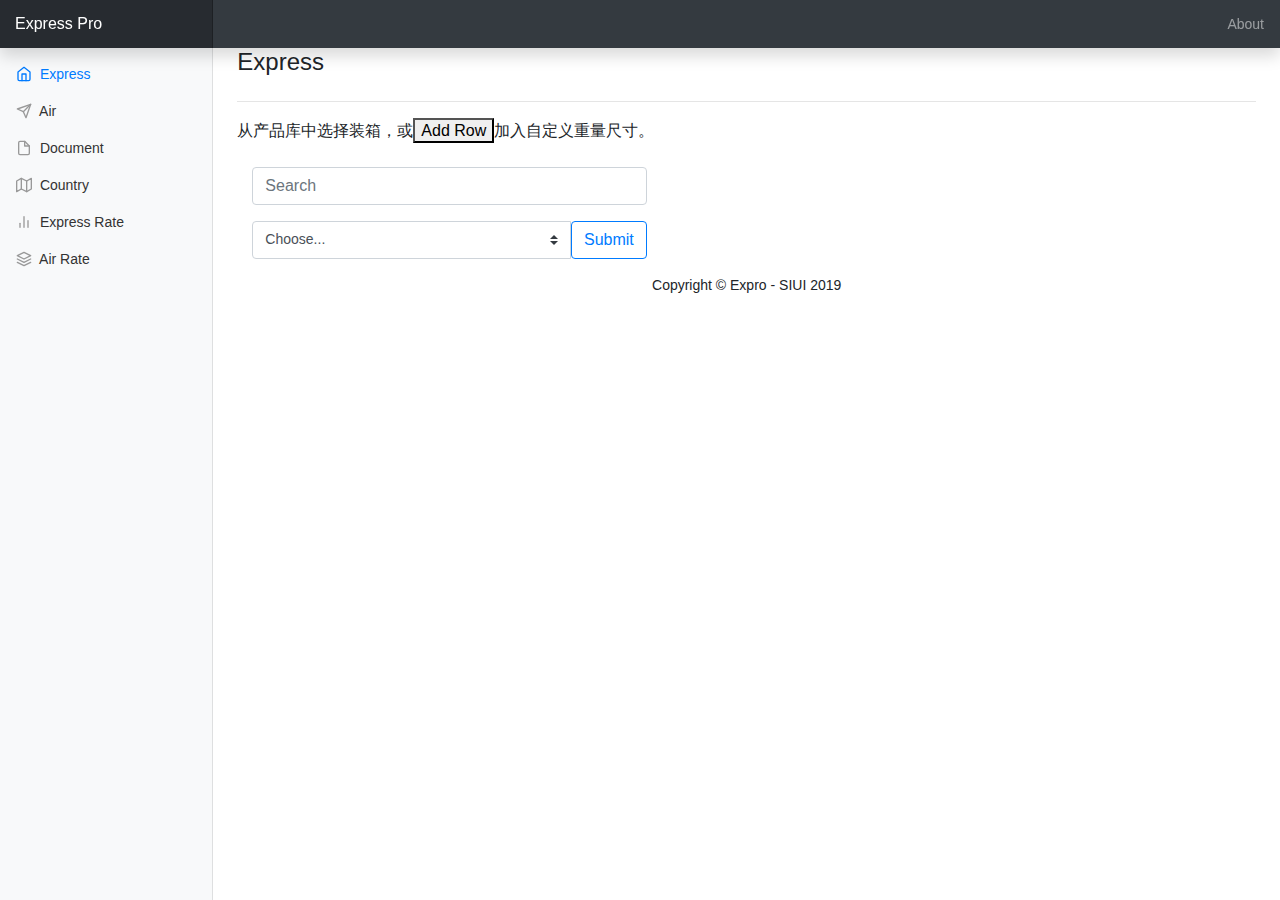
<file: index.html>
<!doctype html>
<html lang="en">
  <head>
    <meta charset="utf-8">
    <link rel="icon" href="https://github.com/fluidicon.png" type="image/png">
    <title>Home - Expro</title>
   
    <!-- Bootstrap core CSS-->
    <link rel="stylesheet" href="./css/bootstrap.min.css" >

    <!-- Page level plugin CSS-->
    <link rel="stylesheet" href="./css/jquery.dataTables.min.css" >

    <!-- Custom styles for this template -->
    <link rel="stylesheet" href="./css/dashboard.css" >
  </head>

  <body>
    <nav class="navbar navbar-dark fixed-top bg-dark flex-md-nowrap p-0 shadow">
        <a class="navbar-brand col-sm-3 col-md-2 mr-0" href="./index.html">Express Pro</a>        
        <ul class="navbar-nav px-3">
          <li class="nav-item text-nowrap">
            <a class="nav-link" href="./about.html">About</a>
          </li>
        </ul>
    </nav>    
    <div class="container-fluid">
        <div class="row">

          <!-- sidebar -->
          <nav class="col-md-2 d-none d-md-block bg-light sidebar">
            <div class="sidebar-sticky">
              <ul class="nav flex-column">
                <li class="nav-item">
                  <a class="nav-link active" href="./index.html"  >
                    <span data-feather="home"></span>
                    Express <span class="sr-only">(current)</span>
                  </a>
                </li>
                <li class="nav-item">
                  <a class="nav-link" target="_blank" href="./air.html" >
                    <span data-feather="send"></span>
                    Air
                  </a>
                </li>
                <li class="nav-item">
                  <a class="nav-link" href="./document.html">
                    <span data-feather="file"></span>
                    Document
                  </a>
                </li>
                <li class="nav-item">
                  <a class="nav-link" href="./country.html">
                    <span data-feather="map"></span>
                    Country
                  </a>
                </li>
                <li class="nav-item">
                  <a class="nav-link" href="./expressrate.html">
                    <span data-feather="bar-chart-2"></span>
                    Express Rate
                  </a>
                </li>
                <li class="nav-item">
                  <a class="nav-link" href="./airrate.html">
                    <span data-feather="layers"></span>
                    Air Rate
                  </a>
                </li>
              </ul>
            </div>
          </nav>
    <!-- sidebar End -->
      
          <main role="main" class="col-md-9 ml-sm-auto col-lg-10 px-4">            
          <h4>Express</h4>
          <!-- table-responsive -->  

          <div class="table-responsive">
            <table class="table table-striped table-hover table-sm "  id="dataTable" width="100%" cellspacing="0" >
              <!-- js读取列表. --> 
            </table>
          </div>  
          <hr>

          <h6>从产品库中选择装箱，或<button id="btnexpressaddrow" >Add Row</button>加入自定义重量尺寸。</h6>

          <div class="table-responsive">
              <table class="table table-striped table-hover table-sm "  id="selecttable" >
              <!-- js读取列表. --> 
              </table>
          </div>  

          <div class="col-md-5 mb-3">
            <div class="input-group mb-3" name="divsearch" >
              <input type="text" class="form-control" id="inputSearch" placeholder="Search"  >
              <!-- 搜索文本框 -->
            </div>
          </div>

          <!-- 国家下拉菜单 -->
          <div class="col-md-5 mb-3">
            <div class="input-group mb-3">
              <select class="custom-select" id="countryselect">
                <option selected>Choose...</option>
                <option value="1">One</option>
                <option value="2">Two</option>
                <option value="3">Three</option>
              </select>
              <button class="btn btn-outline-primary"  data-toggle="modal" data-target="#zoneandrateModal" >Submit</button>
            </div>
          </div>

          <!-- Table End -->

      <!-- Sticky Footer -->
      <footer class="sticky-footer">
        <div class="container my-auto">
          <div class="copyright text-center my-auto">
              <span>Copyright © Expro - SIUI  2019</span>
          </div>
        </div>
      </footer>
    
    </main>
  </div>
</div>



  <!-- Scroll to Top Button-->
  <a class="scroll-to-top rounded" href="#page-top">UPUP
      <span data-feather="file-text"></span>
  </a>



   <!-- Modal-->
   <div class="modal fade" id="zoneandrateModal" tabindex="-1" role="dialog" aria-labelledby="exampleModalLabel" aria-hidden="true">
      <div  id="modalDialog" class="modal-dialog" role="document">
          <div class="modal-content">
              <div class="modal-header">
                  <h5 class="modal-title capitalize" id="exampleModalLabel" >Ready to Leave?</h5>
                  <button class="close" type="button" data-dismiss="modal" aria-label="Close">
                      <span aria-hidden="true">×</span>
                  </button>
              </div>
              <div class="modal-body">
            <!--
                  <div class="form-group row">

                      <label for="txtweight" class="col-sm-2 col-form-label col-form-label-sm">Weight</label>
                      <div class="col-sm-8">
                          <input type="text" class="form-control" id="txtweight" placeholder="" value="" required>                             
                      </div>
                  </div>
                  -->
                  <div class="table-responsive">
                      <table class="table table-striped table-sm table-hover display " id="expresstable">
                        <!-- 加入结果 -->
                      </table>
                  </div>
                  <h6 class="modal-title capitalize" id="countryremark" >Ready to Leave?</h6>
              </div>
              <div class="modal-footer">
                  <button class="btn btn-outline-primary" type="button" data-dismiss="modal">关闭</button>                      
              </div>
          </div>
      </div>
  </div>
  <!-- Modal END -->

  <!-- feather 图标 -->
<script src="./js/feather.js"></script>
<script>
    feather.replace()
</script>
<!-- Bootstrap core JavaScript-->
<script src="./js/jquery-3.3.1.js"></script>
<script src="./js/jquery-ui.js"></script>
<script src="./js/popper.min.js" ></script>
<script src="./js/bootstrap.min.js"></script>
     
<!-- Page level plugin JavaScript-->        
<script src="./js/jquery.dataTables.min.js"></script>
      
<!-- 读取JSON文件，相当于数据库 scripts for this page--> 

<script src="./json/json_product.js"></script> 
<script src="./json/json_countrysortbyname.js"></script>   
<script src="./json/json_country.js"></script>     
<script src="./json/json_currencyrate.js"></script>  
<script src="./json/json_freightFedexIEE.js"></script>
<script src="./json/json_freightFedexIPE.js"></script>  
<script src="./json/json_freightHkd.js"></script>  
<script src="./json/json_freightHkt.js"></script>  
<script src="./json/json_freightStd.js"></script>  
<script src="./json/json_freightUpsExpedited.js"></script>  
<script src="./json/json_freightUpsSaver.js"></script>  
<script src="./json/json_fuelSurcharge.js"></script>
           
  
<!-- Demo scripts for this page-->
<script src="./js/site.js"></script>

<!-- 获取产品列表 -->
<script src="./script/index_gettable.js"></script>

<!-- 填充已经选取产品的列表，计算统计行. -->
<script src="./script/index_handledata.js"></script>

<!-- 计算运费. -->
<script src="./script/index_getzonerate.js"></script>

<script>
    $(document).ready(function(){

        $("#modalDialog").draggable();//为模态对话框添加拖拽
        $("#zoneandrateModal").css("overflow", "hidden");//禁止模态对话框的半透明背景滚动

    })
</script>

</html>
</file>
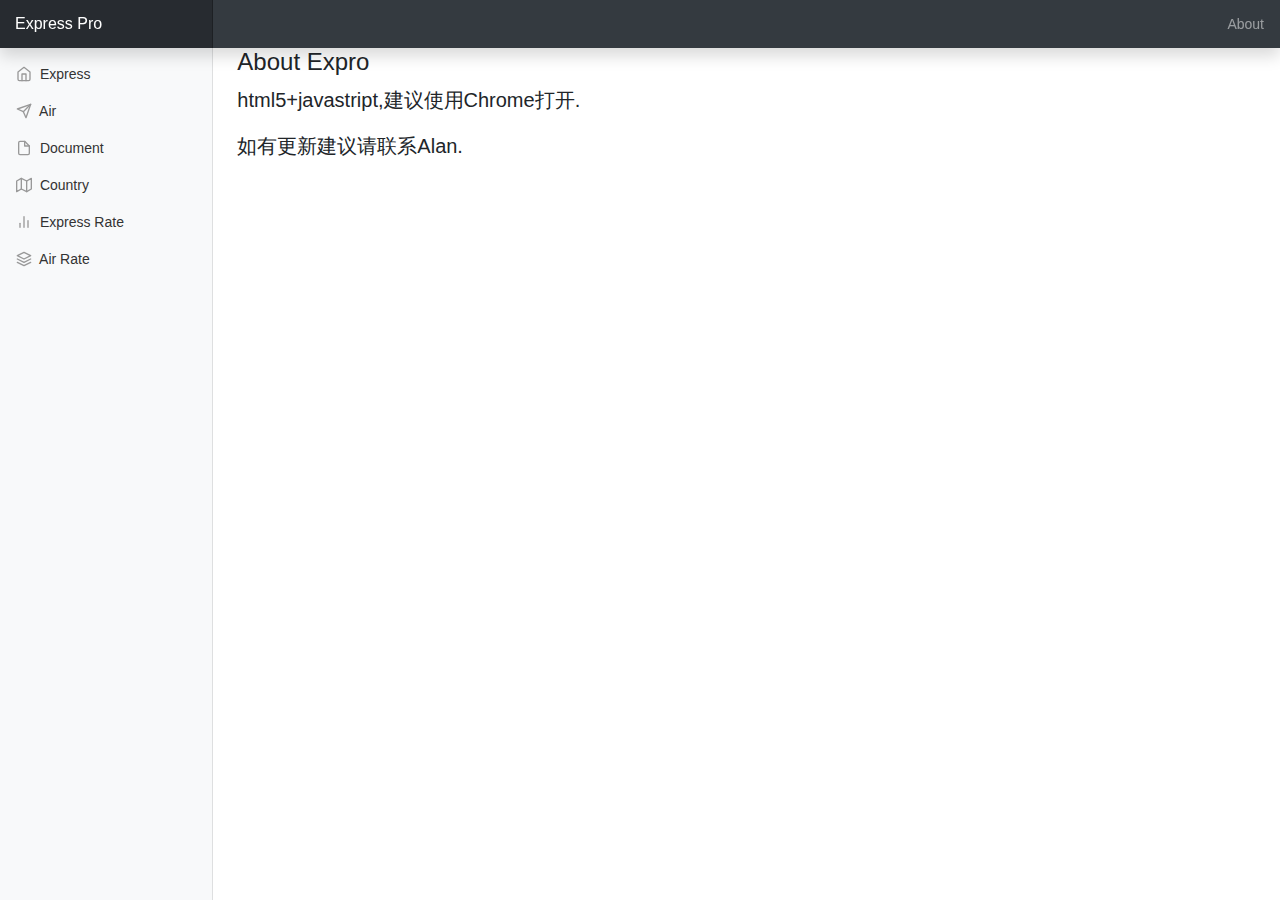
<file: about.html>
<!doctype html>
<html lang="en">
  <head>
    <meta charset="utf-8">
    <link rel="icon" href="https://github.com/fluidicon.png" type="image/png">
    <title>About - Expro</title>
   
    <!-- Bootstrap core CSS-->
    <link rel="stylesheet" href="./css/bootstrap.min.css" >

    <!-- Page level plugin CSS-->
    <link rel="stylesheet" href="./css/jquery.dataTables.min.css" >

    <!-- Custom styles for this template -->
    <link rel="stylesheet" href="./css/dashboard.css" >
  </head>
  <body>
      <nav class="navbar navbar-dark fixed-top bg-dark flex-md-nowrap p-0 shadow">
                <a class="navbar-brand col-sm-3 col-md-2 mr-0" href="#">Express Pro</a>
                <ul class="navbar-nav px-3">
                    <li class="nav-item text-nowrap">
                        <a class="nav-link" href="./about.html">About</a>
                      </li>
                  </ul>
      </nav>
      <div class="container-fluid">
          <div class="row">
                      <!-- sidebar -->
                      <nav class="col-md-2 d-none d-md-block bg-light sidebar">
                          <div class="sidebar-sticky">
                              <ul class="nav flex-column">
                                <li class="nav-item">
                                  <a class="nav-link " href="./index.html">
                                    <span data-feather="home"></span>
                                    Express 
                                  </a>
                                </li>
                                <li class="nav-item  ">
                                  <a class="nav-link " href="./air.html">
                                    <span data-feather="send"></span>
                                    Air 
                                  </a>
                                </li>
                                <li class="nav-item">
                                  <a class="nav-link " href="./document.html">
                                    <span data-feather="file"></span>
                                    Document 
                                  </a>
                                </li>
                                <li class="nav-item">
                                  <a class="nav-link  " href="./country.html">
                                    <span data-feather="map"></span>
                                    Country 
                                  </a>
                                </li>
                                <li class="nav-item">
                                  <a class="nav-link " href="./expressrate.html">
                                    <span data-feather="bar-chart-2"></span>
                                    Express Rate
                                  </a>
                                </li>
                                <li class="nav-item">
                                  <a class="nav-link " href="./airrate.html">
                                    <span data-feather="layers"></span>
                                    Air Rate
                                  </a>
                                </li>
                              </ul>
                            </div>
                          </nav>
                        <!-- sidebar End -->
                        <main role="main" class="col-md-9 ml-sm-auto col-lg-10 px-4">
                            <h4 >About Expro</h4>
                            <p class="lead">html5+javastript,建议使用Chrome打开.</p>
                            <p class="lead">如有更新建议请联系Alan.</p>
                               
                                
                            <!-- Table End -->
           
        
        

                     
                            
                            </main>
                            <!-- main End -->
                      </div>
                      <!-- Row End -->
                  </div>
                  <!-- container End -->
          
          
      
          <script src="./js/feather.js"></script>
          <script>    
          feather.replace()
          </script>
          
    <!-- Bootstrap core JavaScript-->    
    <script src="./js/jquery-3.3.1.js"></script>
    <script src="./js/popper.min.js" ></script>        
    <script src="./js/bootstrap.min.js" ></script>       
    <!-- Demo scripts for this page-->
    <script src="./js/site.js"></script>


  </body>
</html>
</file>
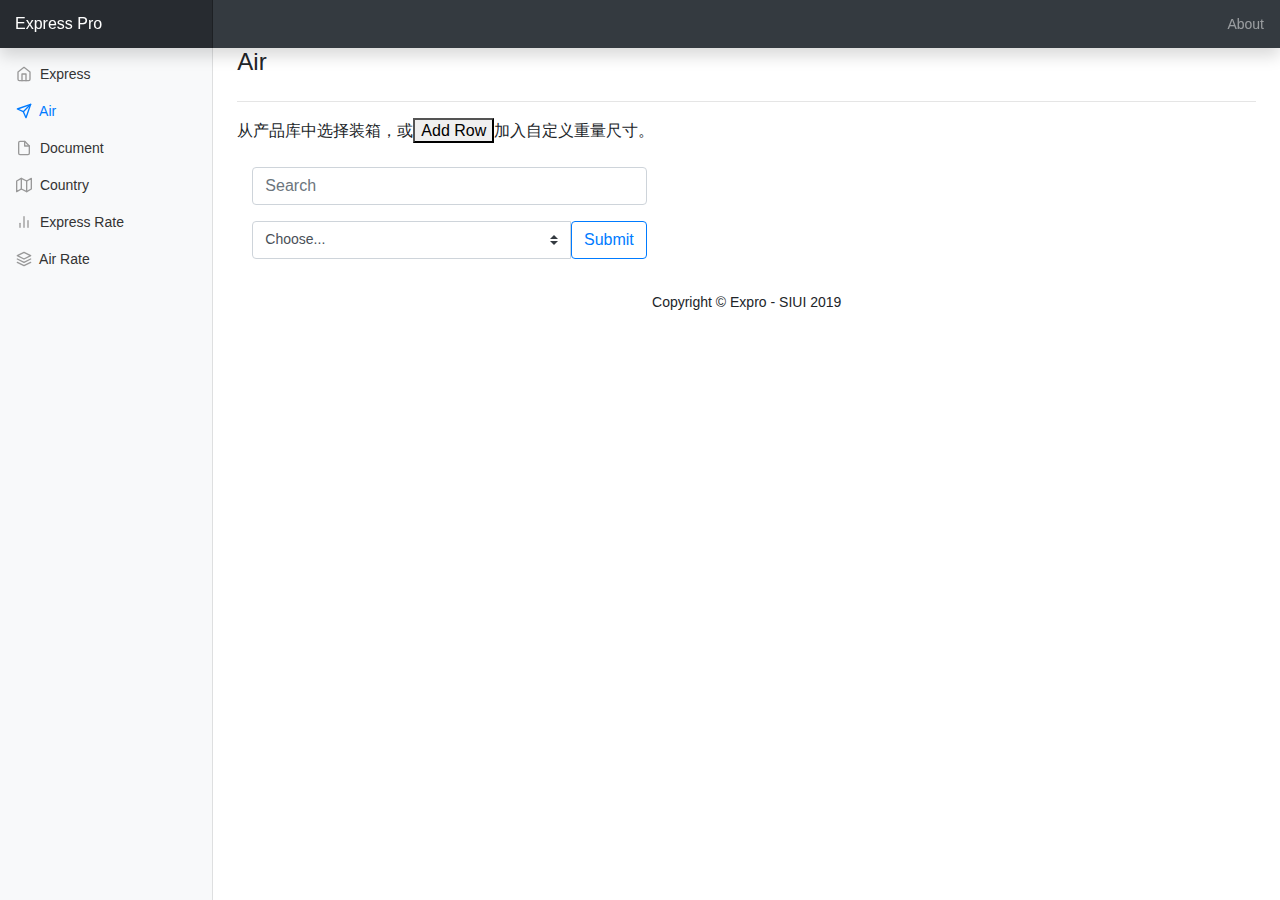
<file: air.html>
<!doctype html>
<html lang="en">
  <head>
    <meta charset="utf-8">
    <link rel="icon" href="https://github.com/fluidicon.png" type="image/png">
    <title>Air - Expro</title>    
     
    <!-- Bootstrap core CSS-->      
    <link rel="stylesheet" href="./css/bootstrap.min.css">
  
    <!-- Page level plugin CSS-->
    <link rel="stylesheet" href="./css/jquery.dataTables.min.css" >

    <!-- Custom styles for this template -->
    <link rel="stylesheet" href="./css/dashboard.css" >    
  </head>
  <body>
      <nav class="navbar navbar-dark fixed-top bg-dark flex-md-nowrap p-0 shadow">
                <a class="navbar-brand col-sm-3 col-md-2 mr-0" href="#">Express Pro</a>        
                <ul class="navbar-nav px-3">
                  <li class="nav-item text-nowrap">
                    <a class="nav-link" href="./about.html">About</a>
                  </li>
                </ul>
      </nav>
      <div class="container-fluid">
          <div class="row">
              <!-- sidebar -->
              <nav class="col-md-2 d-none d-md-block bg-light sidebar">
                  <div class="sidebar-sticky">
                      <ul class="nav flex-column">
                        <li class="nav-item">
                          <a class="nav-link " target="_blank" href="./index.html">
                            <span data-feather="home"></span>
                            Express 
                          </a>
                        </li>
                        <li class="nav-item  ">
                          <a class="nav-link active" href="./air.html">
                            <span data-feather="send"></span>
                            Air <span class="sr-only">(current)</span>
                          </a>
                        </li>
                        <li class="nav-item">
                          <a class="nav-link" href="./document.html">
                            <span data-feather="file"></span>
                            Document
                          </a>
                        </li>
                        <li class="nav-item">
                          <a class="nav-link" href="./country.html">
                            <span data-feather="map"></span>
                            Country
                          </a>
                        </li>
                        <li class="nav-item">
                          <a class="nav-link" href="./expressrate.html">
                            <span data-feather="bar-chart-2"></span>
                            Express Rate
                          </a>
                        </li>
                        <li class="nav-item">
                          <a class="nav-link" href="./airrate.html">
                            <span data-feather="layers"></span>
                            Air Rate
                          </a>
                        </li>
                      </ul>
                    </div>
                </nav>
                <!-- sidebar End -->
                
                <main role="main" class="col-md-9 ml-sm-auto col-lg-10 px-4">            
                  <h4>Air</h4>
                  <!-- table-responsive -->          
                  <div class="table-responsive">
                        <table class="table table-striped table-hover table-sm "  id="airproducttable" > 
                          <!--  加载空运货物列表.  -->
                        </table>
                  </div>                 
                  <hr>
               
                  <h6>从产品库中选择装箱，或<button  id="btnariaddrow" >Add Row</button>加入自定义重量尺寸。</h6>
                    <div class="table-responsive">
                      <table class="table table-striped table-sm table-hover table-sm "  id="airselecttable" >
                      <!--  加载空运选择货物列表.  -->
                      </table>
                    </div> 
  
                  
                      <div class="col-md-5 mb-3">
                              <div class="input-group mb-3" name="divairsearch" >                                 
                                      <input type="text" class="form-control" id="inputcitySearch" placeholder="Search"  >
                              </div>
                          
                      </div>
                      <div class="col-md-5 mb-3">
                          <div class="input-group mb-3">
                   
                          <select class="custom-select" id="cityselect">
                              <option selected>Choose...</option>
                              <option value="1">One</option>
                              <option value="2">Two</option>
                              <option value="3">Three</option>
                          </select>
                          <button class="btn btn-outline-primary" data-toggle="modal" data-target="#airrateModal" >Submit  </button>
                          </div>
                      </div>
                      <div class="col-md-5 mb-3">
                      
                      </div>
                                    
                  <!-- Table End -->
        
              <!-- Sticky Footer -->
              <footer class="sticky-footer">
                <div class="container my-auto">
                  <div class="copyright text-center my-auto">
                      <span>Copyright © Expro - SIUI  2019</span>
                  </div>
                </div>
              </footer>
            
            </main>
          </div>
        </div>
        
                
        
           <!-- Modal-->
   <div class="modal fade" id="airrateModal" tabindex="-1" role="dialog" aria-labelledby="exampleModalLabel" aria-hidden="true">
        <div id="airmodalDialog" class="modal-dialog" role="document">
            <div class="modal-content">
                <div class="modal-header">
                    <h5 class="modal-title capitalize" id="airrateModalLabel" >Ready to Leave?</h5>
                    <button class="close" type="button" data-dismiss="modal" aria-label="Close">
                        <span aria-hidden="true">×</span>
                    </button>
                </div>
                <div class="modal-body">            
                    <div class="form-group row">
                        <label for="txtairweight" class="col-sm-3 col-form-label col-form-label-sm">Weight(kgs)</label>
                        <div class="col-sm-7">
                            <input type="text" class="form-control" id="txtairweight" placeholder="" value="" required>                             
                        </div>
                    </div>
                    <div class="form-group row">
                        <label for="txtairamount" class="col-sm-3 col-form-label col-form-label-sm">Amount(usd)</label>
                        <div class="col-sm-7">
                            <input type="text" class="form-control" id="txtairamountupten" placeholder="" value="" required>                             
                        </div>                       
                    </div>
                    <div class="form-group row">
                        <label for="txtairbattery" class="col-sm-3 col-form-label col-form-label-sm">Battery(usd)</label>
                        <div class="col-sm-7">
                            <input type="text" class="form-control" id="txtairamountbattery" placeholder="" value="" required>                             
                         </div>
                    </div> 
                    <div class="form-group row">
                      <label for="txtupdatedate" class="col-sm-3 col-form-label col-form-label-sm">Update Date</label>
                      <div class="col-sm-7">
                          <input type="text" class="form-control" id="txtupdatedate" placeholder="" value="" required>                             
                       </div>                 
                      </div>
                </div>
                <div class="modal-footer">
                    <button class="btn btn-outline-primary" type="button" data-dismiss="modal">关闭</button>                      
                </div>
            </div>
        </div>
    </div>
  <!-- Modal END --> 
          
        <!-- /.container -->
        <script src="./js/feather.js"></script>
        <script>
            feather.replace()
        </script>
   
    <!-- Bootstrap core JavaScript-->    
    <script src="./js/jquery-3.3.1.js"></script> 
    <script src="./js/jquery-ui.js"></script> 
    <script src="./js/popper.min.js" ></script>
        
    <script src="./js/bootstrap.min.js" ></script>
       
    <!-- Page level plugin JavaScript-->        
    <script src="./js/jquery.dataTables.min.js"></script>
      
    <!-- 读取JSON文件 scripts for this page--> 
     
    <script src="./json/json_currencyrate.js"></script>  
    <script src="./json/json_freightAir.js"></script>    
    <script src="./json/json_product.js"></script>              
      
    <!-- Demo scripts for this page-->
    <script src="./js/site.js"></script>
    
    <!-- 获取产品列表 -->
    <script src="./script/air_gettable.js"></script>
    
    <script src="./script/air_handledata.js"></script>


    <script>
      $(document).ready(function(){
  
          $("#airmodalDialog").draggable();//为模态对话框添加拖拽
          $("#airrateModal").css("overflow", "hidden");//禁止模态对话框的半透明背景滚动
  
      })
  </script>
  


  </body>
</html>
</file>
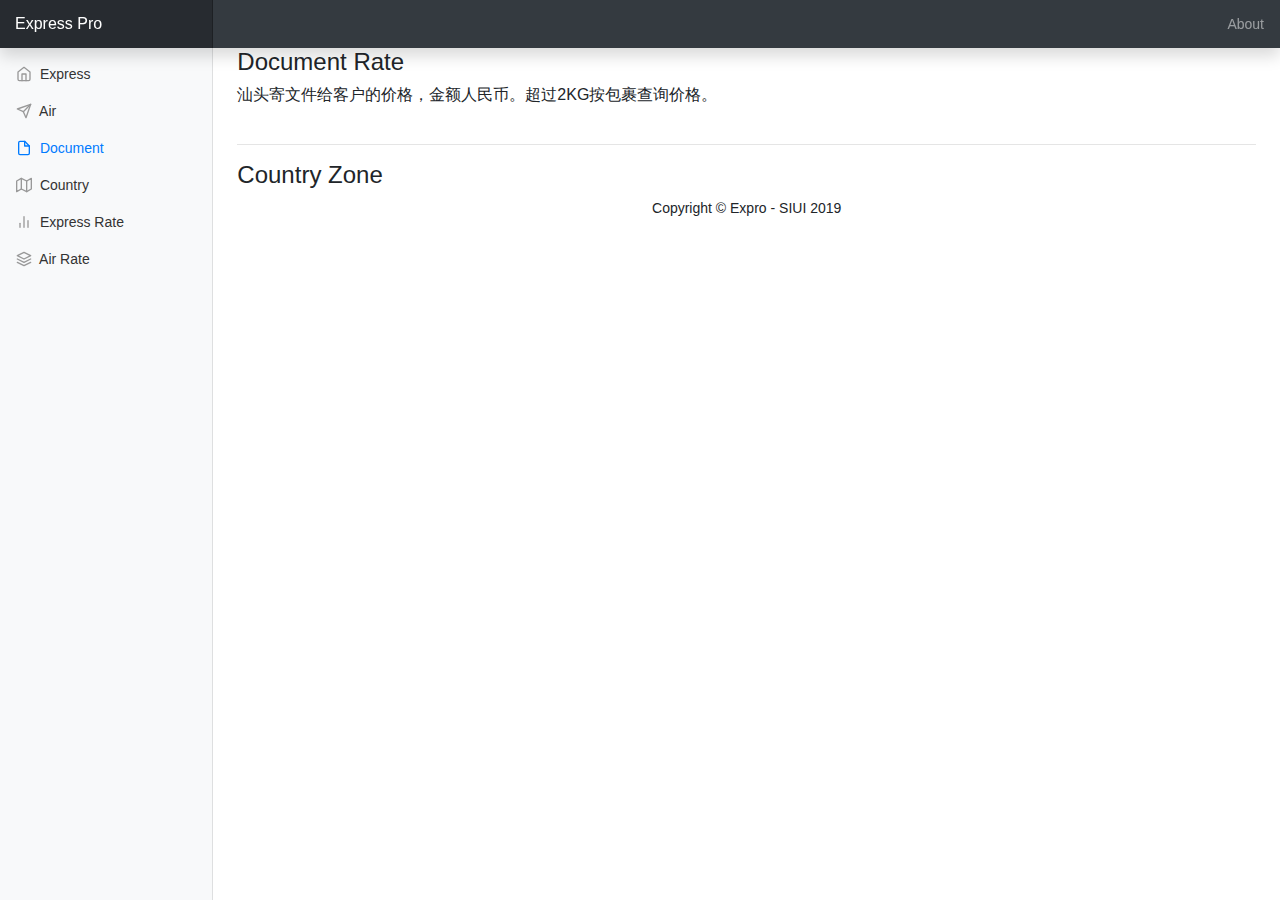
<file: document.html>
<!doctype html>
<html lang="en">
  <head>
    <meta charset="utf-8">
    <link rel="icon" href="https://github.com/fluidicon.png" type="image/png">
    <title>Document - Expro </title>

    <!-- Bootstrap core CSS-->
    <link rel="stylesheet" href="./css/bootstrap.min.css" >

    <!-- Page level plugin CSS-->    
    <link rel="stylesheet" href="./css/jquery.dataTables.min.css" >
  
    <!-- Custom styles for this template --> 
    <link rel="stylesheet" href="./css/dashboard.css" >   
  </head>
  <body>
    <nav class="navbar navbar-dark fixed-top bg-dark flex-md-nowrap p-0 shadow">
          <a class="navbar-brand col-sm-3 col-md-2 mr-0" href="#">Express Pro</a>
          <ul class="navbar-nav px-3">
            <li class="nav-item text-nowrap">
              <a class="nav-link" href="./about.html">About</a>
            </li>
          </ul>
    </nav>
      <div class="container-fluid">
          <div class="row">
              <!-- sidebar -->
              <nav class="col-md-2 d-none d-md-block bg-light sidebar">
                  <div class="sidebar-sticky">
                      <ul class="nav flex-column">
                        <li class="nav-item">
                          <a class="nav-link " href="./index.html">
                            <span data-feather="home"></span>
                            Express 
                          </a>
                        </li>
                        <li class="nav-item  ">
                          <a class="nav-link " href="./air.html">
                            <span data-feather="send"></span>
                            Air 
                          </a>
                        </li>
                        <li class="nav-item">
                          <a class="nav-link active " href="./document.html">
                            <span data-feather="file"></span>
                            Document <span class="sr-only">(current)</span>
                          </a>
                        </li>
                        <li class="nav-item">
                          <a class="nav-link" href="./country.html">
                            <span data-feather="map"></span>
                            Country
                          </a>
                        </li>
                        <li class="nav-item">
                          <a class="nav-link" href="./expressrate.html">
                            <span data-feather="bar-chart-2"></span>
                            Express Rate
                          </a>
                        </li>
                        <li class="nav-item">
                          <a class="nav-link" href="./airrate.html">
                            <span data-feather="layers"></span>
                            Air Rate
                          </a>
                        </li>
                      </ul>
                    </div>
                </nav>
                <!-- sidebar End -->
                <main role="main" class="col-md-9 ml-sm-auto col-lg-10 px-4">
                    <h4>Document Rate</h4>
                    <h6>汕头寄文件给客户的价格，金额人民币。超过2KG按包裹查询价格。</h6>
                    <div class="table-responsive">
                        <table class="table table-striped table-hover table-sm "  id="docratetable" >
                            
                        </table>
                    </div>
                    <hr/>
                    <h4>Country Zone</h4>
                    <div class="table-responsive">
                        <table class="table table-striped table-sm table-hover table-sm "  id="countrystdhltable" >

                        </table>
                    </div>
                   
                    <!-- Table End -->
              
                    <!-- Sticky Footer -->
                    <footer class="sticky-footer">
                      <div class="container my-auto">
                        <div class="copyright text-center my-auto">
                            <span>Copyright © Expro - SIUI  2019</span>
                        </div>
                      </div>
                    </footer>
                  
                  </main>
                  <!-- main End -->
            </div>
            <!-- Row End -->
        </div>
        <!-- container End -->


        <script src="./js/feather.js"></script>
        <script>
            feather.replace()
        </script>
  
   
    <!-- Bootstrap core JavaScript-->    
    <script src="./js/jquery-3.3.1.js"></script> 
    <script src="./js/popper.min.js" ></script>
        
    <script src="./js/bootstrap.min.js" ></script>
       
    <!-- Page level plugin JavaScript-->        
    <script src="./js/jquery.dataTables.min.js"></script>
      
    <!-- 读取JSON文件 scripts for this page--> 
   
    <script src="./json/json_document.js"></script>  
    <script src="./json/json_fuelSurcharge.js"></script>     
    <script src="./json/json_country.js"></script>    
      
    <!-- Demo scripts for this page-->
    <script src="./js/site.js"></script>

    <script src="./script/document_gettable.js"></script>




 

  </body>
</html>
</file>
<file: css/dashboard.css>
.bd-placeholder-img {
  font-size: 1.125rem;
  text-anchor: middle;
  -webkit-user-select: none;
  -moz-user-select: none;
  -ms-user-select: none;
  user-select: none;
}

@media (min-width: 768px) {
  .bd-placeholder-img-lg {
    font-size: 3.5rem;
  }
}

body {
    font-size: .875rem;
  }
  
  .feather {
    width: 16px;
    height: 16px;
    vertical-align: text-bottom;
  }
  
  /*
   * Sidebar
   */
  
  .sidebar {
    position: fixed;
    top: 0;
    bottom: 0;
    left: 0;
    z-index: 100; /* Behind the navbar */
    padding: 48px 0 0; /* Height of navbar */
    box-shadow: inset -1px 0 0 rgba(0, 0, 0, .1);
  }
  
  .sidebar-sticky {
    position: relative;
    top: 0;
    height: calc(100vh - 48px);
    padding-top: .5rem;
    overflow-x: hidden;
    overflow-y: auto; /* Scrollable contents if viewport is shorter than content. */
  }
  
  @supports ((position: -webkit-sticky) or (position: sticky)) {
    .sidebar-sticky {
      position: -webkit-sticky;
      position: sticky;
    }
  }
  
  .sidebar .nav-link {
    font-weight: 500;
    color: #333;
  }
  
  .sidebar .nav-link .feather {
    margin-right: 4px;
    color: #999;
  }
  
  .sidebar .nav-link.active {
    color: #007bff;
  }
  
  .sidebar .nav-link:hover .feather,
  .sidebar .nav-link.active .feather {
    color: inherit;
  }
  
  .sidebar-heading {
    font-size: .75rem;
    text-transform: uppercase;
  }
  
  /*
   * Content
   */
  
  [role="main"] {
    padding-top: 133px; /* Space for fixed navbar */
  }
  
  @media (min-width: 768px) {
    [role="main"] {
      padding-top: 48px; /* Space for fixed navbar */
    }
  }
  
  /*
   * Navbar
   */
  
  .navbar-brand {
    padding-top: .75rem;
    padding-bottom: .75rem;
    font-size: 1rem;
    background-color: rgba(0, 0, 0, .25);
    box-shadow: inset -1px 0 0 rgba(0, 0, 0, .25);
  }
  
  .navbar .form-control {
    padding: .75rem 1rem;
    border-width: 0;
    border-radius: 0;
  }
  
  .form-control-dark {
    color: #fff;
    background-color: rgba(255, 255, 255, .1);
    border-color: rgba(255, 255, 255, .1);
  }
  
  .form-control-dark:focus {
    border-color: transparent;
    box-shadow: 0 0 0 3px rgba(255, 255, 255, .25);
  }
</file>
